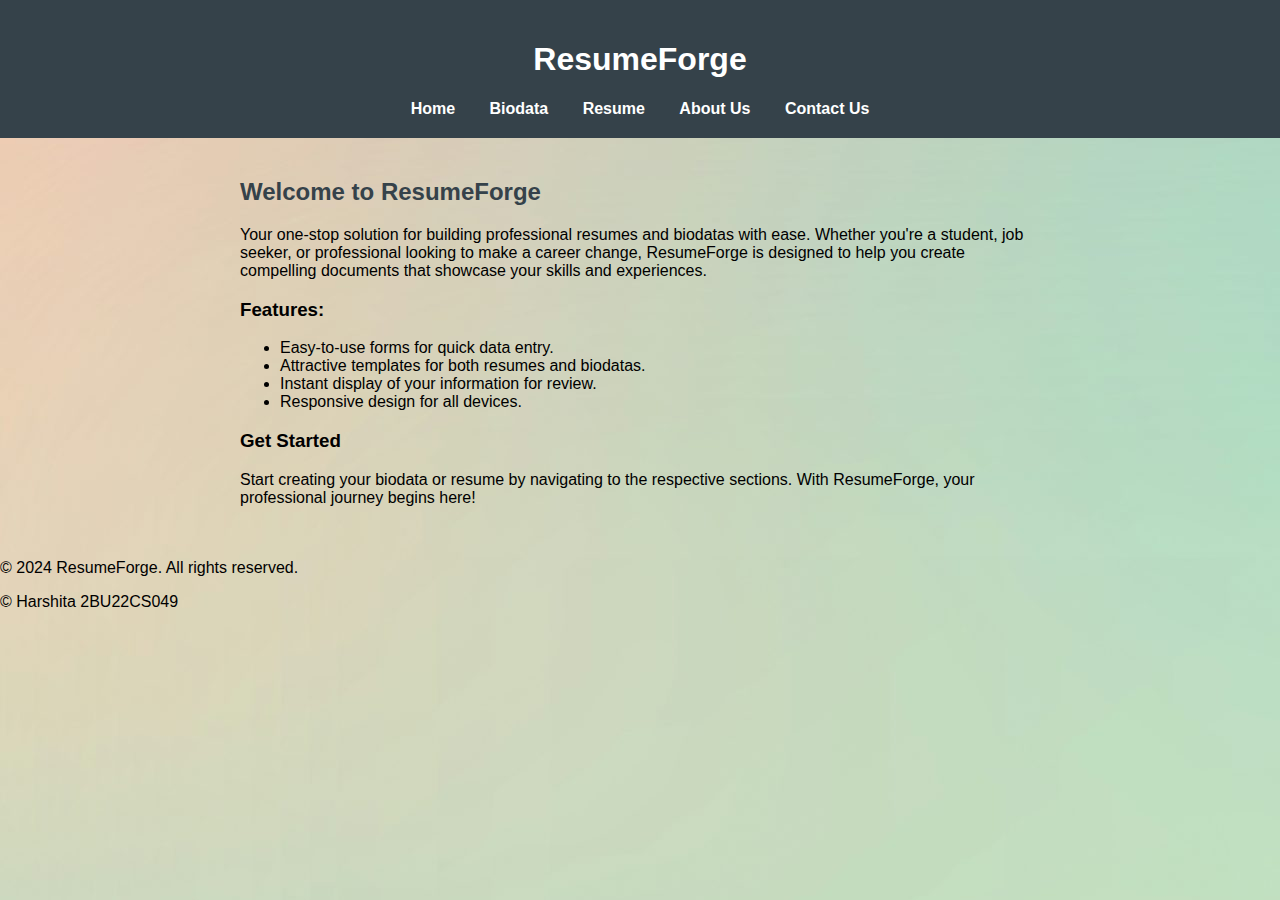
<file: index.html>
<!DOCTYPE html>
<html lang="en">
<head>
    <meta charset="UTF-8">
    <meta name="viewport" content="width=device-width, initial-scale=1.0">
    <title>ResumeForge - Home</title>
    <link rel="stylesheet" href="css/style.css">
</head>
<body class="homebg">
    <header>
        <h1>ResumeForge</h1>
        <nav>
            <a href="index.html">Home</a>
            <a href="biodata.html">Biodata</a>
            <a href="resume.html">Resume</a>
            <a href="about.html">About Us</a>
            <a href="contact.html">Contact Us</a>
        </nav>
    </header>
    <main>
        <section>
            <h2>Welcome to ResumeForge</h2>
            <p>Your one-stop solution for building professional resumes and biodatas with ease. Whether you're a student, job seeker, or professional looking to make a career change, ResumeForge is designed to help you create compelling documents that showcase your skills and experiences.</p>
            <h3>Features:</h3>
            <ul>
                <li>Easy-to-use forms for quick data entry.</li>
                <li>Attractive templates for both resumes and biodatas.</li>
                <li>Instant display of your information for review.</li>
                <li>Responsive design for all devices.</li>
            </ul>
            <h3>Get Started</h3>
            <p>Start creating your biodata or resume by navigating to the respective sections. With ResumeForge, your professional journey begins here!</p>
        </section>
    </main>
    <footer>
        <p>&copy; 2024 ResumeForge. All rights reserved.</p>
         <p>&copy; Harshita 2BU22CS049 </p>
    </footer>
</body>
</html>
</file>
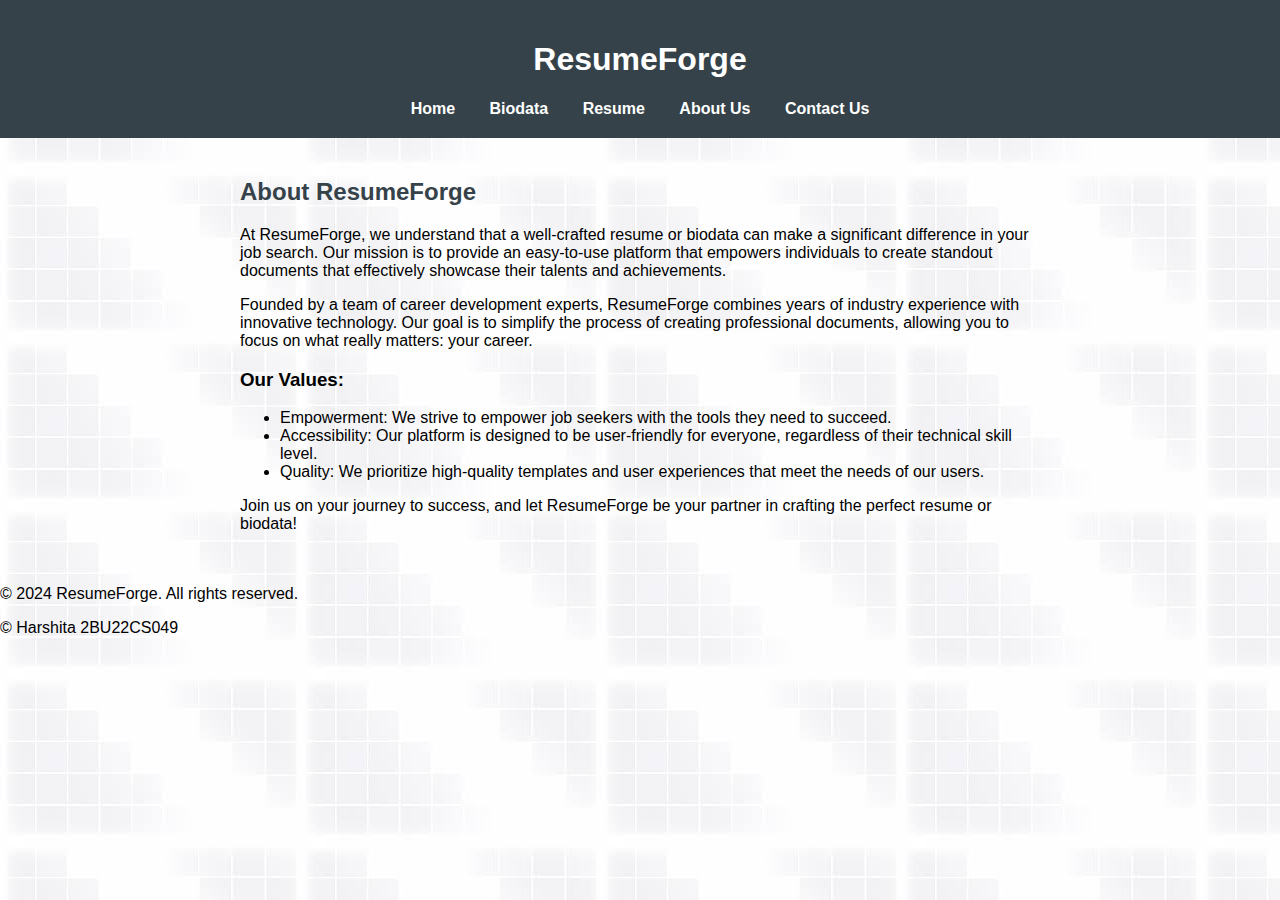
<file: about.html>
<!DOCTYPE html>
<html lang="en">
<head>
    <meta charset="UTF-8">
    <meta name="viewport" content="width=device-width, initial-scale=1.0">
    <title>ResumeForge - About Us</title>
    <link rel="stylesheet" href="css/style.css">
</head>
<body class="aboutbg">
    <header>
        <h1>ResumeForge</h1>
        <nav>
            <a href="index.html">Home</a>
            <a href="biodata.html">Biodata</a>
            <a href="resume.html">Resume</a>
            <a href="about.html">About Us</a>
            <a href="contact.html">Contact Us</a>
        </nav>
    </header>
    <main>
        <section>
            <h2>About ResumeForge</h2>
            <p>At ResumeForge, we understand that a well-crafted resume or biodata can make a significant difference in your job search. Our mission is to provide an easy-to-use platform that empowers individuals to create standout documents that effectively showcase their talents and achievements.</p>
            <p>Founded by a team of career development experts, ResumeForge combines years of industry experience with innovative technology. Our goal is to simplify the process of creating professional documents, allowing you to focus on what really matters: your career.</p>
            <h3>Our Values:</h3>
            <ul>
                <li>Empowerment: We strive to empower job seekers with the tools they need to succeed.</li>
                <li>Accessibility: Our platform is designed to be user-friendly for everyone, regardless of their technical skill level.</li>
                <li>Quality: We prioritize high-quality templates and user experiences that meet the needs of our users.</li>
            </ul>
            <p>Join us on your journey to success, and let ResumeForge be your partner in crafting the perfect resume or biodata!</p>
        </section>
    </main>
    <footer>
        <p>&copy; 2024 ResumeForge. All rights reserved.</p>
        <p>&copy; Harshita 2BU22CS049 </p>
    </footer>
</body>
</html>
</file>
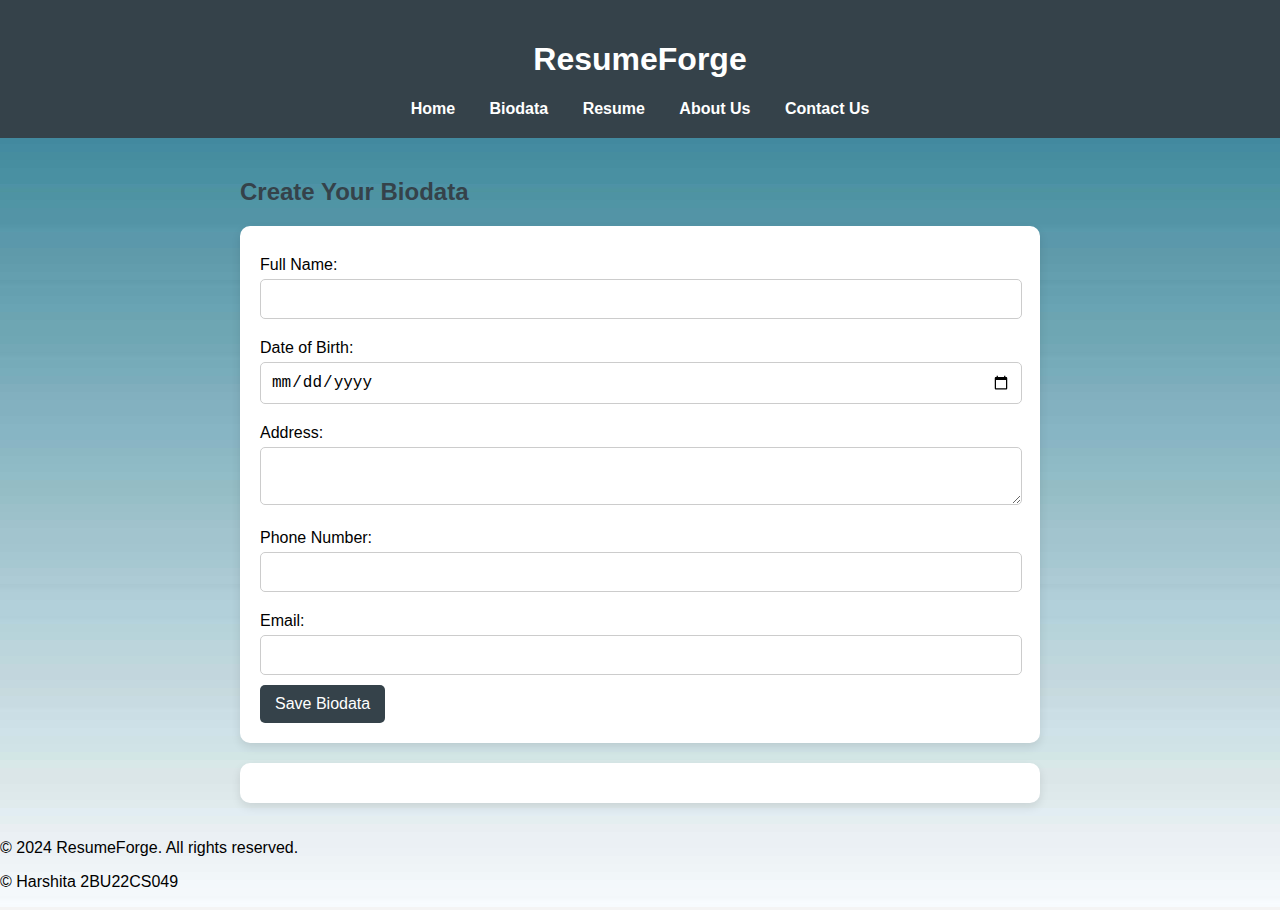
<file: biodata.html>
<!DOCTYPE html>
<html lang="en">
<head>
    <meta charset="UTF-8">
    <meta name="viewport" content="width=device-width, initial-scale=1.0">
    <title>ResumeForge - Biodata</title>
    <link rel="stylesheet" href="css/style.css">
</head>
<body class="biodatabg">
    <header>
        <h1>ResumeForge</h1>
        <nav>
            <a href="index.html">Home</a>
            <a href="biodata.html">Biodata</a>
            <a href="resume.html">Resume</a>
            <a href="about.html">About Us</a>
            <a href="contact.html">Contact Us</a>
        </nav>
    </header>
    <main>
        <section>
            <h2>Create Your Biodata</h2>
            <form id="biodataForm">
                <label for="biodataName">Full Name:</label>
                <input type="text" id="biodataName" name="Full Name" required>

                <label for="biodataDOB">Date of Birth:</label>
                <input type="date" id="biodataDOB" name="Date of Birth" required>

                <label for="biodataAddress">Address:</label>
                <textarea id="biodataAddress" name="Address" required></textarea>

                <label for="biodataPhone">Phone Number:</label>
                <input type="tel" id="biodataPhone" name="Phone Number" required>

                <label for="biodataEmail">Email:</label>
                <input type="email" id="biodataEmail" name="Email" required>

                <button type="submit">Save Biodata</button>
            </form>
            <div id="displayBioData" class="display-section"></div>
        </section>
    </main>
    <footer>
        <p>&copy; 2024 ResumeForge. All rights reserved.</p>
         <p>&copy; Harshita 2BU22CS049 </p>
    </footer>
    <script src="js/script.js"></script>
</body>
</html>
</file>
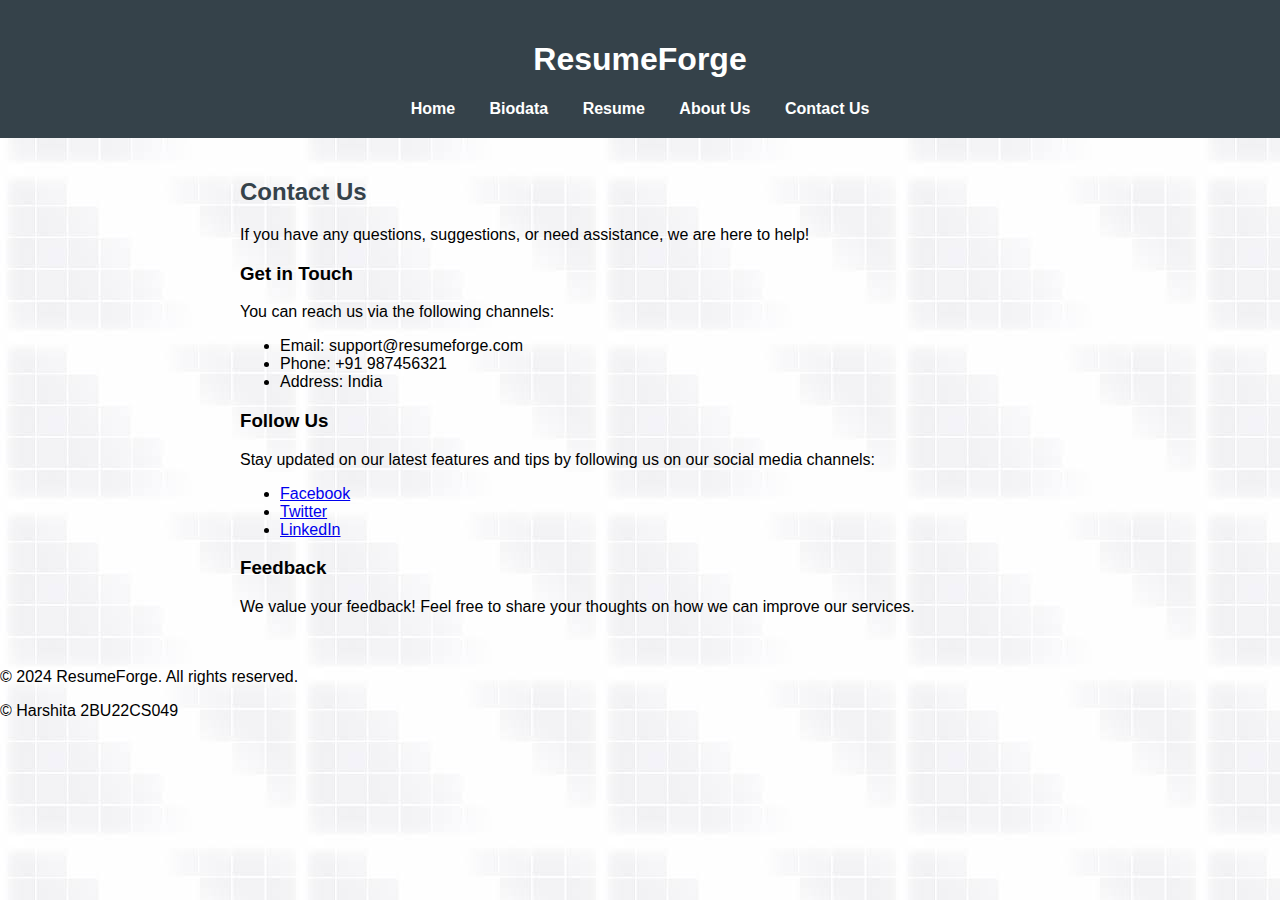
<file: contact.html>
<!DOCTYPE html>
<html lang="en">
<head>
    <meta charset="UTF-8">
    <meta name="viewport" content="width=device-width, initial-scale=1.0">
    <title>ResumeForge - Contact Us</title>
    <link rel="stylesheet" href="css/style.css">
</head>
<body class="contactbg">
    <header>
        <h1>ResumeForge</h1>
        <nav>
            <a href="index.html">Home</a>
            <a href="biodata.html">Biodata</a>
            <a href="resume.html">Resume</a>
            <a href="about.html">About Us</a>
            <a href="contact.html">Contact Us</a>
        </nav>
    </header>
    <main>
        <section>
            <h2>Contact Us</h2>
            <p>If you have any questions, suggestions, or need assistance, we are here to help!</p>
            <h3>Get in Touch</h3>
            <p>You can reach us via the following channels:</p>
            <ul>
                <li>Email: support@resumeforge.com</li>
                <li>Phone: +91 987456321</li>
                <li>Address: India</li>
            </ul>
            <h3>Follow Us</h3>
            <p>Stay updated on our latest features and tips by following us on our social media channels:</p>
            <ul>
                <li><a href="#">Facebook</a></li>
                <li><a href="#">Twitter</a></li>
                <li><a href="#">LinkedIn</a></li>
            </ul>
            <h3>Feedback</h3>
            <p>We value your feedback! Feel free to share your thoughts on how we can improve our services.</p>
        </section>
    </main>
    <footer>
        <p>&copy; 2024 ResumeForge. All rights reserved.</p>
         <p>&copy; Harshita 2BU22CS049 </p>
    </footer>
</body>
</html>
</file>
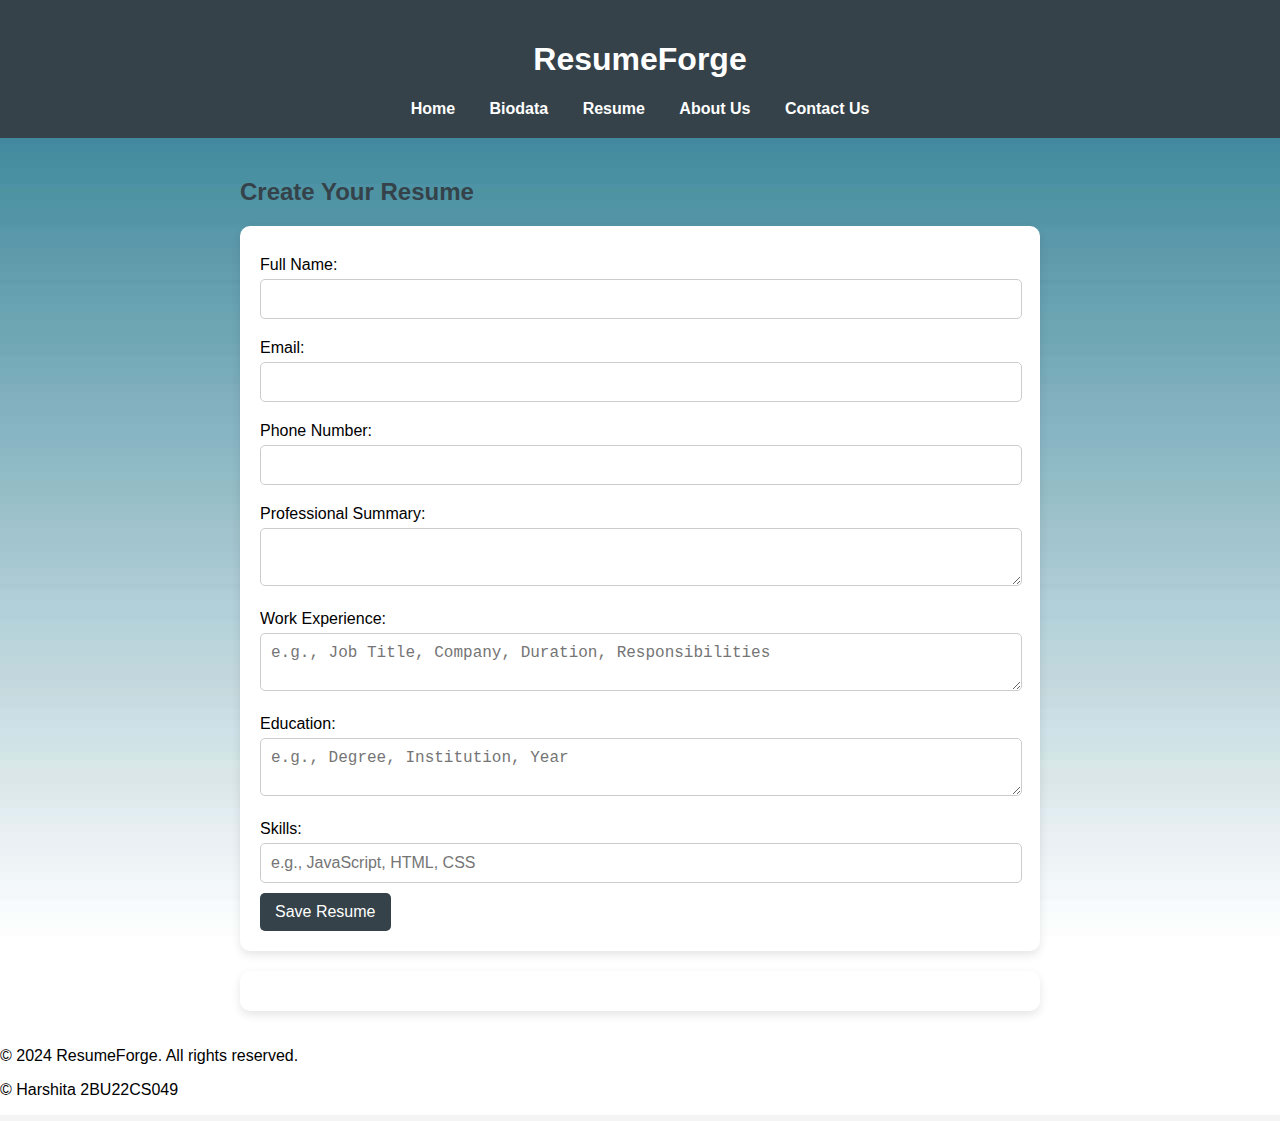
<file: resume.html>
<!DOCTYPE html>
<html lang="en">
<head>
    <meta charset="UTF-8">
    <meta name="viewport" content="width=device-width, initial-scale=1.0">
    <title>ResumeForge - Resume</title>
    <link rel="stylesheet" href="css/style.css">
</head>
<body class="resumebg">
    <header>
        <h1>ResumeForge</h1>
        <nav>
            <a href="index.html">Home</a>
            <a href="biodata.html">Biodata</a>
            <a href="resume.html">Resume</a>
            <a href="about.html">About Us</a>
            <a href="contact.html">Contact Us</a>
        </nav>
    </header>
    <main>
        <section>
            <h2>Create Your Resume</h2>
            <form id="resumeForm">
                <label for="resumeName">Full Name:</label>
                <input type="text" id="resumeName" name="Full Name" required>

                <label for="resumeEmail">Email:</label>
                <input type="email" id="resumeEmail" name="Email" required>

                <label for="resumePhone">Phone Number:</label>
                <input type="tel" id="resumePhone" name="Phone Number" required>

                <label for="resumeSummary">Professional Summary:</label>
                <textarea id="resumeSummary" name="Professional Summary" required></textarea>

                <label for="resumeExperience">Work Experience:</label>
                <textarea id="resumeExperience" name="Work Experience" placeholder="e.g., Job Title, Company, Duration, Responsibilities" required></textarea>

                <label for="resumeEducation">Education:</label>
                <textarea id="resumeEducation" name="Education" placeholder="e.g., Degree, Institution, Year" required></textarea>

                <label for="resumeSkills">Skills:</label>
                <input type="text" id="resumeSkills" name="Skills" placeholder="e.g., JavaScript, HTML, CSS" required>

                <button type="submit">Save Resume</button>
            </form>
            <div id="displayResume" class="display-section"></div>
        </section>
    </main>
    <footer>
        <p>&copy; 2024 ResumeForge. All rights reserved.</p>
         <p>&copy; Harshita 2BU22CS049 </p>
    </footer>
    <script src="js/script.js"></script>
</body>
</html>
</file>
<file: css/style.css>
body {
    font-family: Arial, sans-serif;
    margin: 0;
    padding: 0;
    background-color: #f4f4f4;
}

header {
    background: #35424a;
    color: white;
    padding: 20px 0;
    text-align: center;
}

nav a {
    color: white;
    margin: 0 15px;
    text-decoration: none;
    font-weight: bold;
}

nav a:hover {
    text-decoration: underline;
}

main {
    padding: 20px;
    max-width: 800px;
    margin: auto;
}

h2 {
    color: #35424a;
    margin-bottom: 20px;
}

form {
    background: #ffffff;
    padding: 20px;
    border-radius: 10px;
    box-shadow: 0 4px 10px rgba(0, 0, 0, 0.1);
    margin-bottom: 20px;
}

label {
    display: block;
    margin: 10px 0 5px;
}

input, textarea {
    width: calc(100% - 20px);
    padding: 10px;
    margin-bottom: 10px;
    border: 1px solid #ccc;
    border-radius: 5px;
    font-size: 16px;
}

button {
    background: #35424a;
    color: white;
    padding: 10px 15px;
    border: none;
    border-radius: 5px;
    cursor: pointer;
    font-size: 16px;
}

button:hover {
    background: #455a64;
}

.display-section {
    margin-top: 20px;
    padding: 20px;
    background: #ffffff;
    border-radius: 10px;
    box-shadow: 0 4px 10px rgba(0, 0, 0, 0.1);
}

.display-section p {
    margin: 5px 0;
    color: #333;
}
.homebg{
    background-image: url(../img/bg.jpeg);
 }
 .biodatabg{
    background-image: url(../img/bg2.jpg);
 }
 .resumebg{
    background-image: url(../img/bg2.jpg);
 }
 .aboutbg{
    background-image: url(../img/bg3.jpeg);
   
 }
 .contactbg{
    background-image: url(../img/bg3.jpeg);
   
 }
</file>
